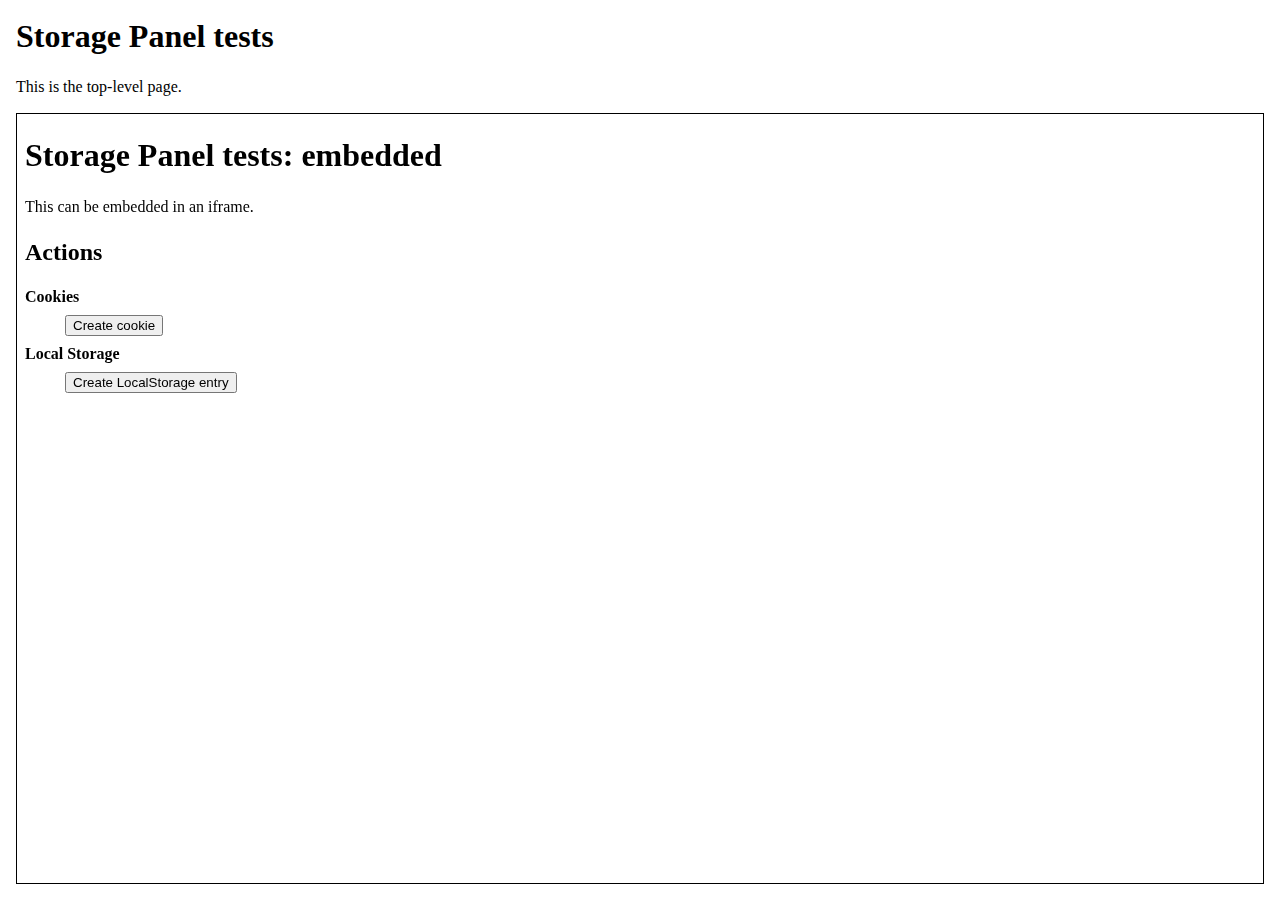
<file: index.html>
<!doctype html>
<html>
<head>
  <title>Storage Panel tests</title>
  <meta charset="utf-8">
  <link rel="stylesheet" href="styles.css">
</head>
<body class="top-level">
  <header>
    <h1>Storage Panel tests</h1>
    <p>This is the top-level page.</p>
  </header>
  <iframe src="https://belen-albeza.github.io/devtools-storage-tests/iframe.html"></iframe>
</body>
</html>
</file>
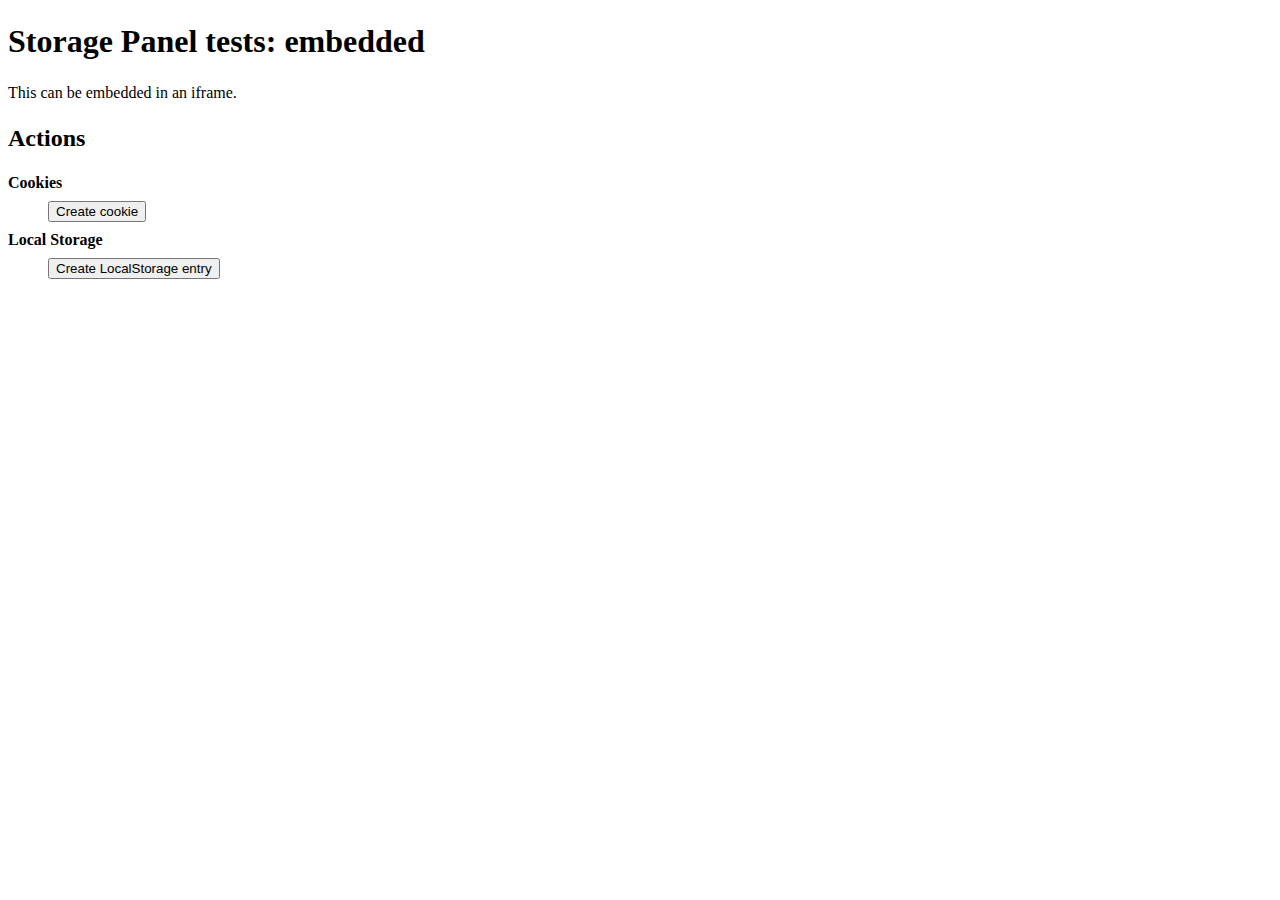
<file: iframe.html>
<!doctype html>
<html>
<head>
  <title>Storage Panel tests - iframe</title>
  <meta charset="utf-8">
  <link rel="stylesheet" href="styles.css">
</head>
<body>
  <h1>Storage Panel tests: embedded</h1>
  <p>This can be embedded in an iframe.</p>
  <h2>Actions</h2>
  <dl>
    <dt>Cookies</dt>
    <dd><button id="cookie-create">Create cookie</dd>
    <dt>Local Storage</dt>
    <dd><button id="local-create">Create LocalStorage entry</dd>
  </dl>
<script>
document.querySelector("#cookie-create").addEventListener("click", () => {
  document.cookie = `${uuid()}=${Math.random()};samesite=none;secure`;
}, false);

document.querySelector("#local-create").addEventListener("click", () => {
  localStorage.setItem(uuid(), `${Math.random()}`);
}, false);

function uuid() {
  return ([1e7]+-1e3+-4e3+-8e3+-1e11).replace(/[018]/g, c =>
    (c ^ crypto.getRandomValues(new Uint8Array(1))[0] & 15 >> c / 4).toString(16)
  );
}
</script>
</body>
</html>
</file>
<file: styles.css>
* {
  box-sizing: border-box;
}

body {
  line-height: 1.25;
}

dt {
  font-weight: bold;
}
dt, dd {
  margin-block: 0.5em;
}

iframe {
  width: 100%;
  border: 1px solid black;
  height: 100%;
}

.top-level {
  box-sizing: border-box;
  padding: 1rem;
  margin: 0;

  height: 100vh;
  display: grid;
  grid-template-rows: auto 1fr;
}

.top-level h1:first-child {
  margin-block-start: 0;
}
</file>
